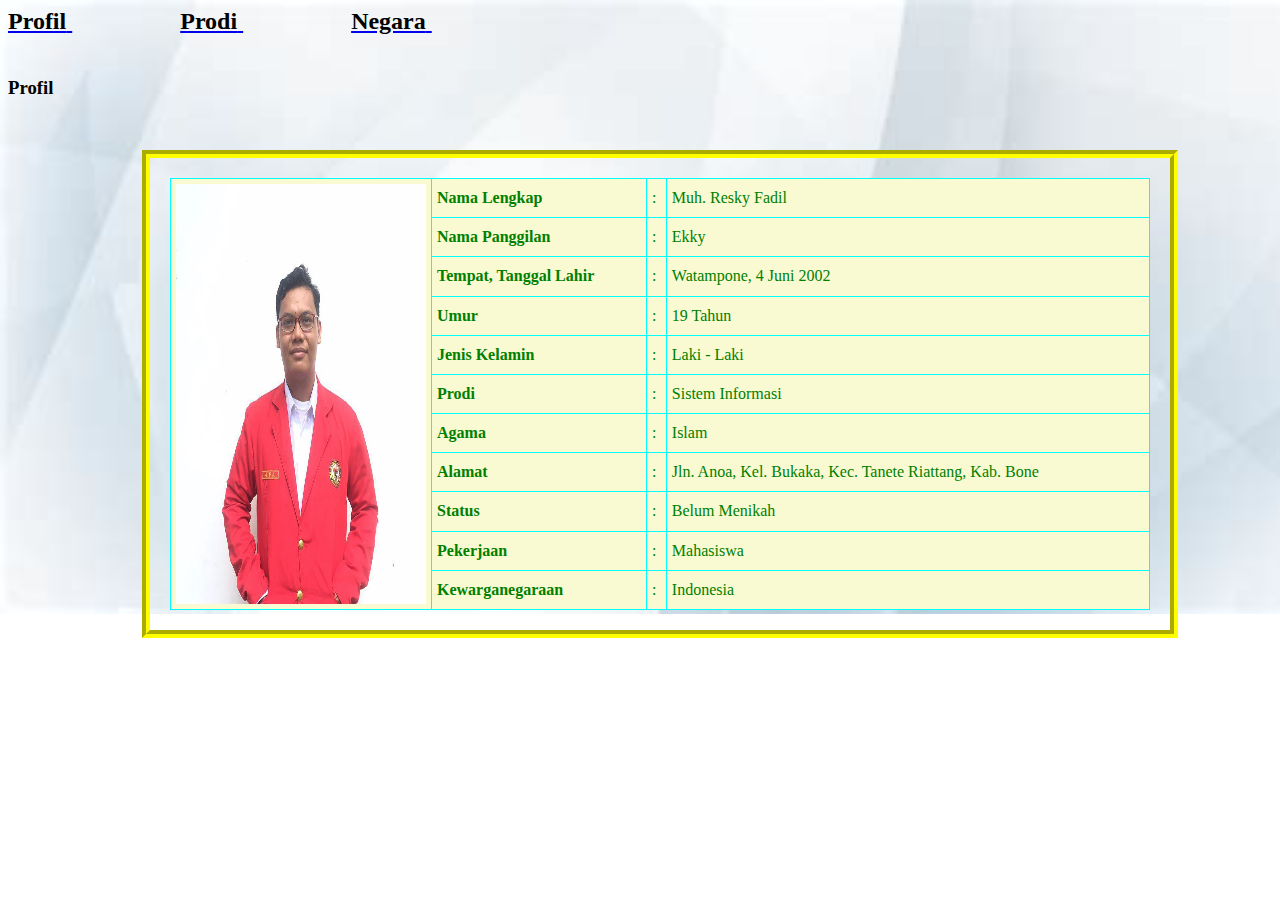
<file: 02-css/page1.html>
<html>
<head>
<meta name="description" content="Biodata"/>
<meta name="Keywords" content="Biodata"/>
<meta name="authors" content="Ekky"/>
<meta charset="UTF-8"/>
<title>Profile</title>
<link rel="stylesheet" href="css/style1.css"/>
</head>
<body>
		<h2 align="left">
        <a href="page1.html">
            <font face="Lato" color="#000000">Profil</font>
        </a>&nbsp;&nbsp;&nbsp;&nbsp;&nbsp;&nbsp;&nbsp;&nbsp;&nbsp;&nbsp;&nbsp;&nbsp;&nbsp;&nbsp;&nbsp;&nbsp;&nbsp;
        <a href="page2.html">
            <font face="Lato" color="#000000">Prodi</font>
        </a>&nbsp;&nbsp;&nbsp;&nbsp;&nbsp;&nbsp;&nbsp;&nbsp;&nbsp;&nbsp;&nbsp;&nbsp;&nbsp;&nbsp;&nbsp;&nbsp;&nbsp;
        <a href="page3.html">
            <font face="Lato" color="#000000">Negara</font>
        </a>&nbsp;&nbsp;&nbsp;&nbsp;&nbsp;&nbsp;&nbsp;&nbsp;&nbsp;&nbsp;&nbsp;&nbsp;&nbsp;&nbsp;&nbsp;&nbsp;&nbsp;
	</h2>
	<h3 align="left"><b><br>Profil</br></h3></b></font>
<form action="#" style="width: 1000px"class="posisi";>
<fieldset class="h"/>
<table style="width: 980px;">
<tr>
<td rowspan="15" width="250px">
<img src="foto.jpeg" width="250px" height="420px"/>
</td>
</tr>
<tr>
<td><b>Nama Lengkap</b></td>
<td>:</td>
<td>Muh. Resky Fadil</td>
</tr>
<tr>
<td><b>Nama Panggilan</b></td>
<td>:</td>
<td>Ekky</td>
</tr>
<tr>
<td><b>Tempat, Tanggal Lahir</b></td>
<td>:</td>
<td>Watampone, 4 Juni 2002</td>
</tr>
<tr>
<td><b>Umur</b></td>
<td>:</td>
<td>19 Tahun</td>
</tr>
<tr>
<td><b>Jenis Kelamin</b></td>
<td>:</td>
<td>Laki - Laki</td>
</tr>
<tr>
<td><b>Prodi</b></td>
<td>:</td>
<td>Sistem Informasi</td>
</tr>
<tr>
<td><b>Agama</b></td>
<td>:</td>
<td>Islam</td>
</tr>
<tr>
<td><b>Alamat</b></td>
<td>:</td>
<td>Jln. Anoa, Kel. Bukaka, Kec. Tanete Riattang, Kab. Bone</td>
</tr>
<tr>
<td><b>Status</b></td>
<td>:</td>
<td>Belum Menikah</td>
</tr>
<tr>
<td><b>Pekerjaan</b></td>
<td>:</td>
<td>Mahasiswa</td>
</tr>
<tr>
<td><b>Kewarganegaraan</b></td>
<td>:</td>
<td>Indonesia</td>
</tr>
</table>
</fieldset>
</form>
</body>
</html>
</file>
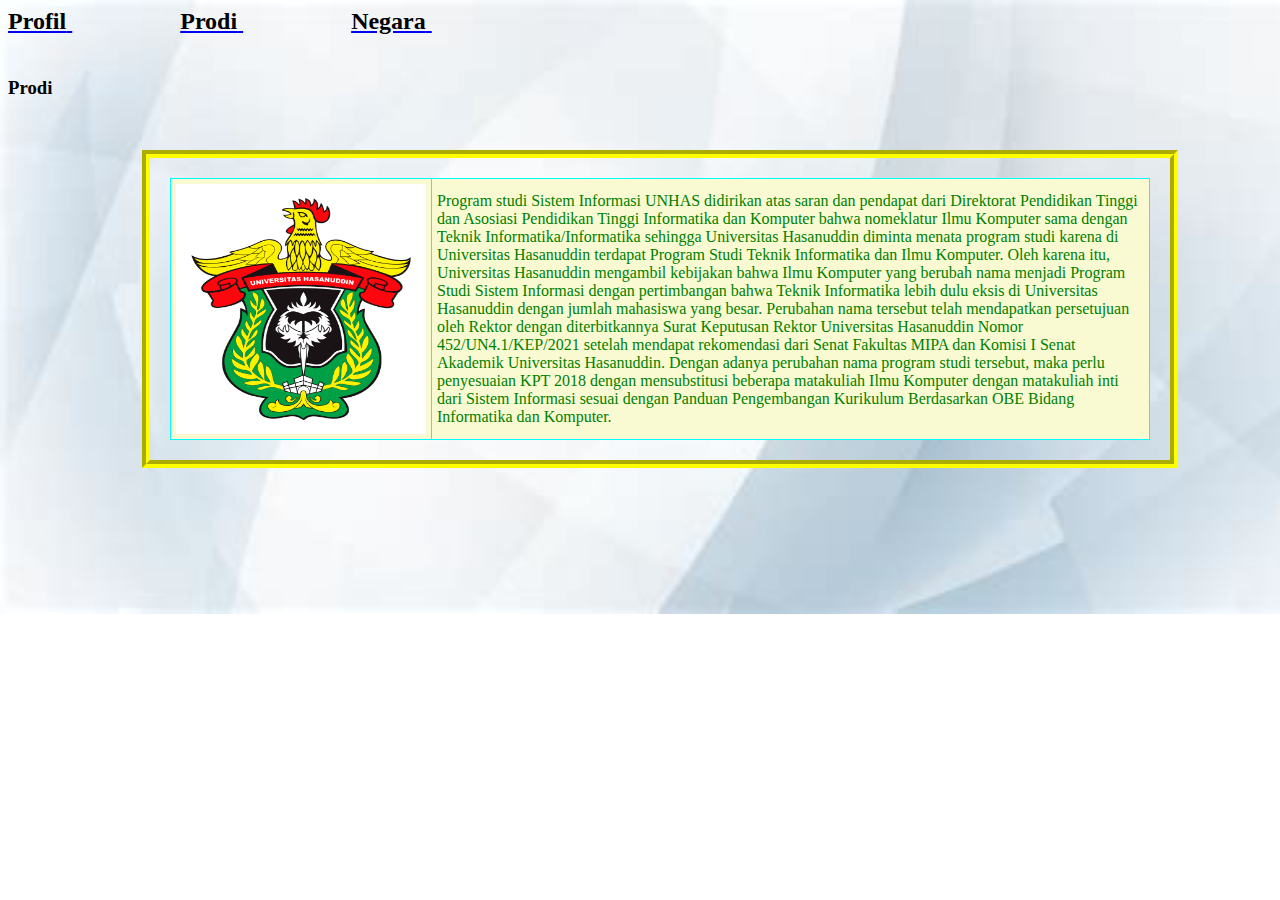
<file: 02-css/page2.html>
<html>
<head>
<meta name="description" content="Prodi"/>
<meta name="Keywords" content="Prodi"/>
<meta name="authors" content="Ekky"/>
<meta charset="UTF-8"/>
<title>Sistem Informasi</title>
<link rel="stylesheet" href="css/style2.css"/>
</head>
<body>
		<h2 align="left">
        <a href="page1.html">
            <font face="Lato" color="#000000">Profil</font>
        </a>&nbsp;&nbsp;&nbsp;&nbsp;&nbsp;&nbsp;&nbsp;&nbsp;&nbsp;&nbsp;&nbsp;&nbsp;&nbsp;&nbsp;&nbsp;&nbsp;&nbsp;
        <a href="page2.html">
            <font face="Lato" color="#000000">Prodi</font>
        </a>&nbsp;&nbsp;&nbsp;&nbsp;&nbsp;&nbsp;&nbsp;&nbsp;&nbsp;&nbsp;&nbsp;&nbsp;&nbsp;&nbsp;&nbsp;&nbsp;&nbsp;
        <a href="page3.html">
            <font face="Lato" color="#000000">Negara</font>
        </a>&nbsp;&nbsp;&nbsp;&nbsp;&nbsp;&nbsp;&nbsp;&nbsp;&nbsp;&nbsp;&nbsp;&nbsp;&nbsp;&nbsp;&nbsp;&nbsp;&nbsp;
	</h2>
	<h3 align="left"><b><br>Prodi</br></h3></b></font>
<form action="#" style="width: 1000px"class="posisi";>
<fieldset class="h"/>
<table style="width: 980px;">
<tr>
<td rowspan="15" width="250px">
<img src="Logo.jpg" width="250px" height="250px"/>
</td>
</tr>
<tr>
<td>Program studi Sistem Informasi UNHAS didirikan atas saran dan pendapat dari Direktorat Pendidikan Tinggi dan Asosiasi Pendidikan Tinggi Informatika dan Komputer bahwa nomeklatur Ilmu Komputer sama dengan Teknik Informatika/Informatika sehingga Universitas Hasanuddin diminta menata program studi karena di Universitas Hasanuddin terdapat Program Studi Teknik Informatika dan Ilmu Komputer. Oleh karena itu, Universitas Hasanuddin mengambil kebijakan bahwa Ilmu Komputer yang berubah nama menjadi Program Studi Sistem Informasi dengan pertimbangan bahwa Teknik Informatika lebih dulu eksis di Universitas Hasanuddin dengan jumlah mahasiswa yang besar. Perubahan nama tersebut telah mendapatkan persetujuan oleh Rektor dengan diterbitkannya Surat Keputusan Rektor Universitas Hasanuddin Nomor 452/UN4.1/KEP/2021 setelah mendapat rekomendasi dari Senat Fakultas MIPA dan Komisi I Senat Akademik Universitas Hasanuddin. Dengan adanya perubahan nama program studi tersebut, maka perlu penyesuaian KPT 2018 dengan mensubstitusi beberapa matakuliah Ilmu Komputer dengan matakuliah inti dari Sistem Informasi sesuai dengan Panduan Pengembangan Kurikulum Berdasarkan OBE Bidang Informatika dan Komputer.</td>
</tr>
</table>
</fieldset>
</form>
</body>
</html>
</file>
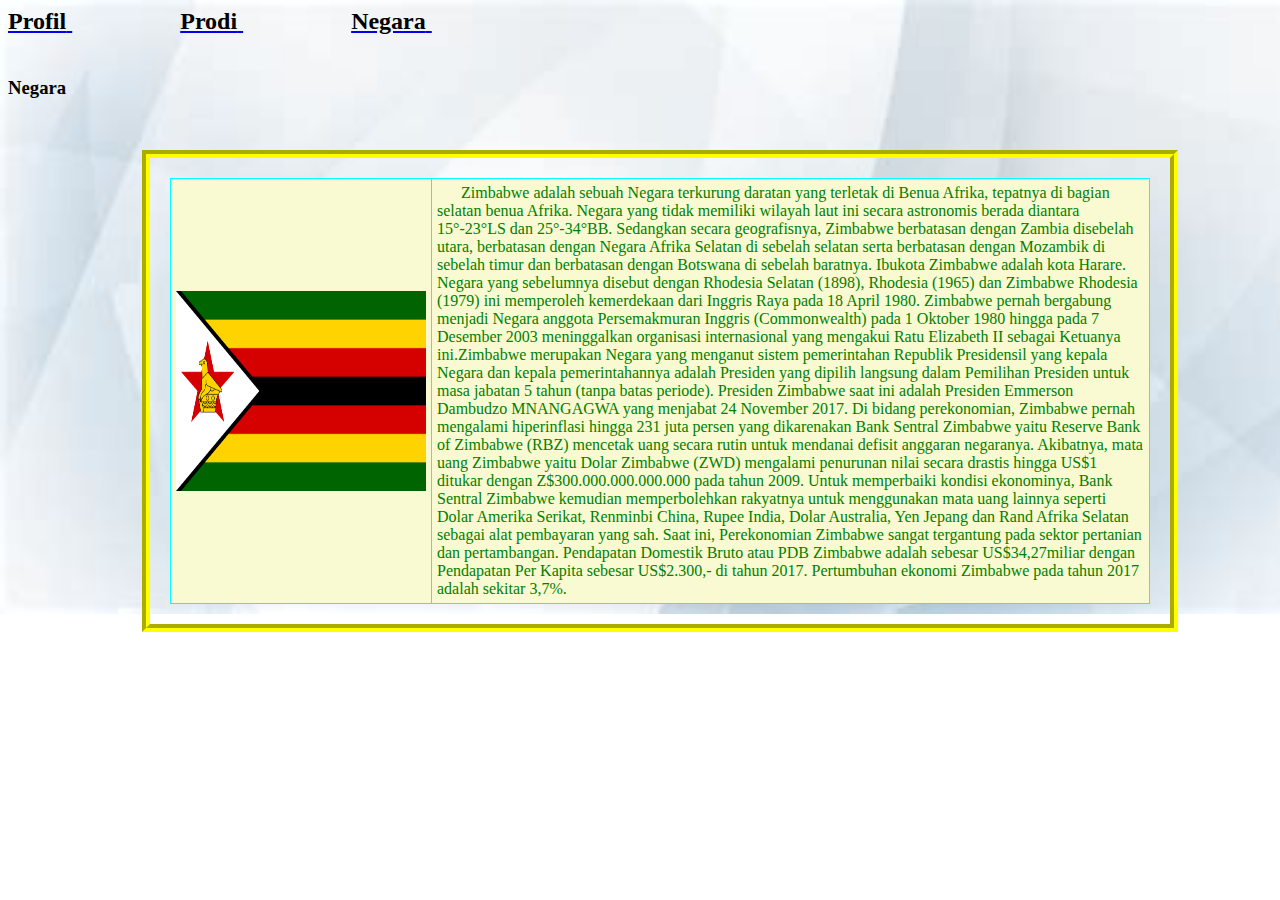
<file: 02-css/page3.html>
<html>
<head>
<meta name="description" content="Negara"/>
<meta name="Keywords" content="Negara"/>
<meta name="authors" content="Ekky"/>
<meta charset="UTF-8"/>
<title>Zimbabwe</title>
<link rel="stylesheet" href="css/style3.css"/>
</head>
<body>
		<h2 align="left">
        <a href="page1.html">
            <font face="Lato" color="#000000">Profil</font>
        </a>&nbsp;&nbsp;&nbsp;&nbsp;&nbsp;&nbsp;&nbsp;&nbsp;&nbsp;&nbsp;&nbsp;&nbsp;&nbsp;&nbsp;&nbsp;&nbsp;&nbsp;
        <a href="page2.html">
            <font face="Lato" color="#000000">Prodi</font>
        </a>&nbsp;&nbsp;&nbsp;&nbsp;&nbsp;&nbsp;&nbsp;&nbsp;&nbsp;&nbsp;&nbsp;&nbsp;&nbsp;&nbsp;&nbsp;&nbsp;&nbsp;
        <a href="page3.html">
            <font face="Lato" color="#000000">Negara</font>
        </a>&nbsp;&nbsp;&nbsp;&nbsp;&nbsp;&nbsp;&nbsp;&nbsp;&nbsp;&nbsp;&nbsp;&nbsp;&nbsp;&nbsp;&nbsp;&nbsp;&nbsp;
	</h2>
	<h3 align="left"><b><br>Negara</br></h3></b></font>
<form action="#" style="width: 1000px"class="posisi";>
<fieldset class="h"/>
<table style="width: 980px;">
<tr>
<td rowspan="15" width="250px">
<img src="zimbabwe.png" width="250px" height="200px"/>
</td>
</tr>
<tr>
<td>&nbsp;&nbsp;&nbsp;&nbsp;&nbsp;&nbsp;Zimbabwe adalah sebuah Negara terkurung daratan yang terletak di Benua Afrika, tepatnya di bagian selatan benua Afrika. Negara yang tidak memiliki wilayah laut ini secara astronomis berada diantara 15°-23°LS dan 25°-34°BB. Sedangkan secara geografisnya, Zimbabwe berbatasan dengan Zambia disebelah utara, berbatasan dengan Negara Afrika Selatan di sebelah selatan serta berbatasan dengan Mozambik di sebelah timur dan berbatasan dengan Botswana di sebelah baratnya. Ibukota Zimbabwe adalah kota Harare. Negara yang sebelumnya disebut dengan Rhodesia Selatan (1898), Rhodesia (1965) dan Zimbabwe Rhodesia (1979) ini memperoleh kemerdekaan dari Inggris Raya pada 18 April 1980. Zimbabwe pernah bergabung menjadi Negara anggota Persemakmuran Inggris (Commonwealth) pada 1 Oktober 1980 hingga pada 7 Desember 2003 meninggalkan organisasi internasional yang mengakui Ratu Elizabeth II sebagai Ketuanya ini.Zimbabwe merupakan Negara yang menganut sistem pemerintahan Republik Presidensil yang kepala Negara dan kepala pemerintahannya adalah Presiden yang dipilih langsung dalam Pemilihan Presiden untuk masa jabatan 5 tahun (tanpa batas periode). Presiden Zimbabwe saat ini adalah Presiden Emmerson Dambudzo MNANGAGWA yang menjabat 24 November 2017. Di bidang perekonomian, Zimbabwe pernah mengalami hiperinflasi hingga 231 juta persen yang dikarenakan Bank Sentral Zimbabwe yaitu Reserve Bank of Zimbabwe (RBZ) mencetak uang secara rutin untuk mendanai defisit anggaran negaranya. Akibatnya, mata uang Zimbabwe yaitu Dolar Zimbabwe (ZWD) mengalami penurunan nilai secara drastis hingga US$1 ditukar dengan Z$300.000.000.000.000 pada tahun 2009. Untuk memperbaiki kondisi ekonominya, Bank Sentral Zimbabwe kemudian memperbolehkan rakyatnya untuk menggunakan mata uang lainnya seperti Dolar Amerika Serikat, Renminbi China, Rupee India, Dolar Australia, Yen Jepang dan Rand Afrika Selatan sebagai alat pembayaran yang sah. Saat ini, Perekonomian Zimbabwe sangat tergantung pada sektor pertanian dan pertambangan. Pendapatan Domestik Bruto atau PDB Zimbabwe adalah sebesar US$34,27miliar dengan Pendapatan Per Kapita sebesar US$2.300,- di tahun 2017. Pertumbuhan ekonomi Zimbabwe pada tahun 2017 adalah sekitar 3,7%.</td>
</tr>
</table>
</fieldset>
</form>
</body>
</html>
</file>
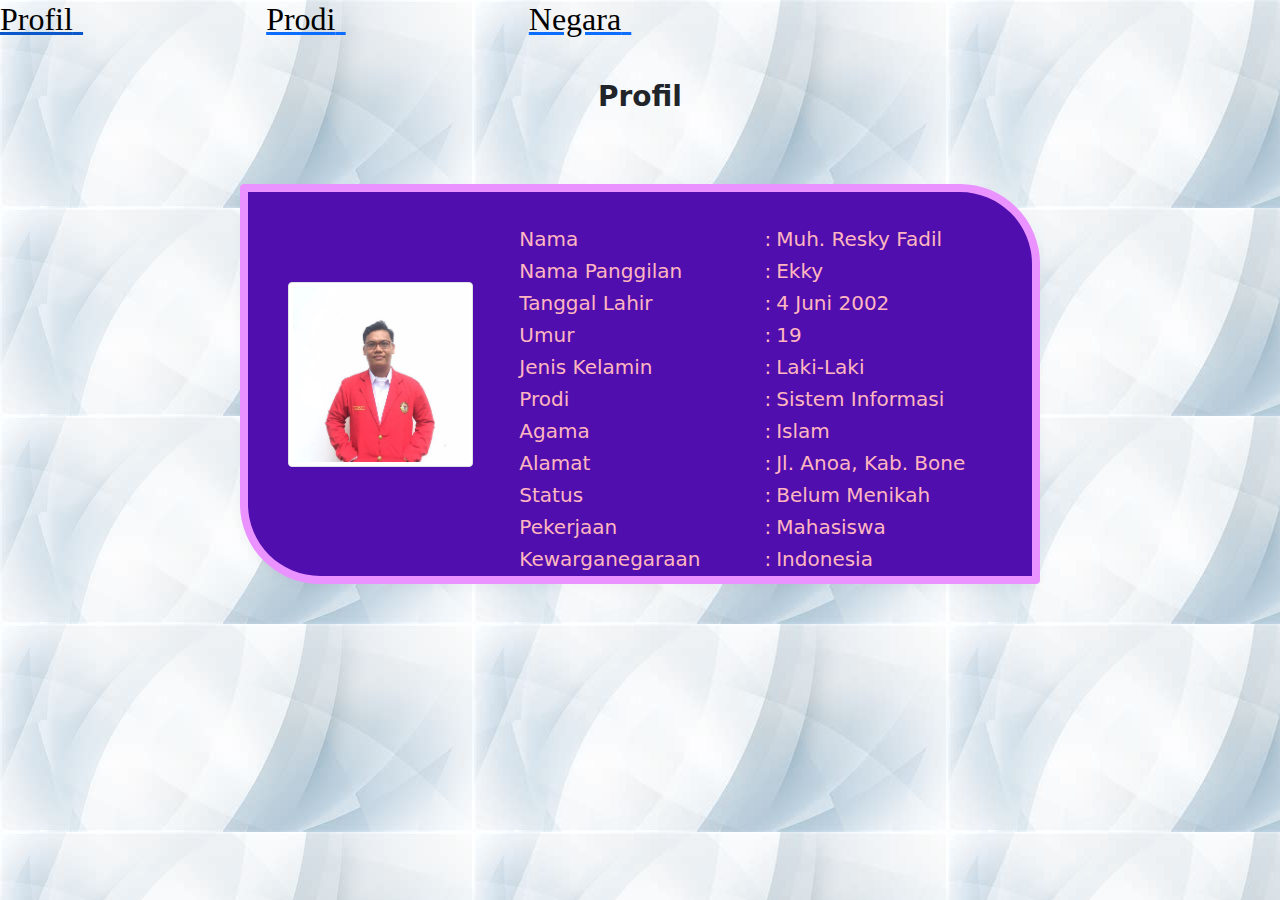
<file: 03-bootstrap/page1.html>
<!doctype html>
<html lang="en">
  <head>
    <meta charset="utf-8">
    <meta name="viewport" content="width=device-width, initial-scale=1, shrink-to-fit=no">
    <link rel="stylesheet" href="css/bootstrap.min.css">
    <title>Profile</title>
    <style>
      body {
        background-image: url('download (3).jpg');
      }
      
      .kartu {
        width: 800px;
        margin: 0 auto;
        margin-top: 70px;
            box-shadow: 0 0.25rem 0.75rem rgba(0,0,0,.03);
    transition: all .3s;
           background-color: #4f0ead;
    border: solid 8px #ea92ff;
    border-top-right-radius: 80px;
    border-bottom-left-radius: 80px;
      } 
      .kartu:hover {
        background-color: #6cad0e;
        border: solid 8px #4fd47e;
        border-top-left-radius: 80px;
    border-bottom-right-radius: 80px;
    border-top-right-radius: 0px;
    border-bottom-left-radius: 0px;
      }
      .foto {
            padding: 20px;
    margin-left: 20px;
    margin-top: 70px;
      }
      tbody {
    font-size: 20px;
    font-weight: 300;
    color:#ffb6c1;
}
.biodata {
    margin-top: 30px;
}
    </style>
  </head>
  <body>
        <h2 align="left">
        <a href="page1.html">
            <font face="Lato" color="#000000">Profil</font>
        </a>&nbsp;&nbsp;&nbsp;&nbsp;&nbsp;&nbsp;&nbsp;&nbsp;&nbsp;&nbsp;&nbsp;&nbsp;&nbsp;&nbsp;&nbsp;&nbsp;&nbsp;
        <a href="page2.html">
            <font face="Lato" color="#000000">Prodi</font>
        </a>&nbsp;&nbsp;&nbsp;&nbsp;&nbsp;&nbsp;&nbsp;&nbsp;&nbsp;&nbsp;&nbsp;&nbsp;&nbsp;&nbsp;&nbsp;&nbsp;&nbsp;
        <a href="page3.html">
            <font face="Lato" color="#000000">Negara</font>
        </a>&nbsp;&nbsp;&nbsp;&nbsp;&nbsp;&nbsp;&nbsp;&nbsp;&nbsp;&nbsp;&nbsp;&nbsp;&nbsp;&nbsp;&nbsp;&nbsp;&nbsp;
	</h2>
	<h3 align="center"><b><br>Profil</br></h3></b></font>
<div class="container">
  <div class="card kartu">
    <div class="row">
      <div class="col-md-4">
      <div class="foto">
        <img src="foto.jpeg" class="img-thumbnail" alt="" width="250px" height="420px">
      </div>
      </div>
      <div class="col-md-8 kertas-biodata">
        <div class="biodata">
        <table width="100%" border="0">
    <tbody><tr>
        <td valign="top">
        <table border="0" width="100%" style="padding-left: 2px; padding-right: 13px;">
          <tbody>
            <tr>
              <td class="textt">Nama</td>
                <td>:</td>
                <td>Muh. Resky Fadil</td>
            </tr>
          <tr>
              <td class="textt">Nama Panggilan</td>
                <td>:</td>
                <td>Ekky</td>
            </tr>
          <tr>
              <td class="textt">Tanggal Lahir</td>
                <td>:</td>
                <td>4 Juni 2002</td>
            </tr>
          <tr>
              <td class="textt">Umur</td>
                <td>:</td>
                <td>19</td>
            </tr>
          <tr>
              <td class="textt">Jenis Kelamin</td>
                <td>:</td>
                <td>Laki-Laki</td>
            </tr>
          <tr>
              <td class="textt">Prodi</td>
                <td>:</td>
                <td>Sistem Informasi</td>
            </tr>
            <tr>
              <td class="textt">Agama</td>
                <td>:</td>
                <td>Islam</td>
            </tr>
			<tr>
              <td class="textt">Alamat</td>
                <td>:</td>
                <td>Jl. Anoa, Kab. Bone</td>
            </tr><tr>
              <td class="textt">Status</td>
                <td>:</td>
                <td>Belum Menikah</td>
            </tr><tr>
              <td class="textt">Pekerjaan</td>
                <td>:</td>
                <td>Mahasiswa</td>
            </tr><tr>
              <td class="textt">Kewarganegaraan</td>
                <td>:</td>
                <td>Indonesia</td>
            </tr>
        </tbody></table>
        </td>
    </tr>
    </tbody></table>
  </div>
      </div>
    </div>
  </div>
</div>
    <script src="js/bootstrap.min.js"></script>
  </body>
</html>
</file>
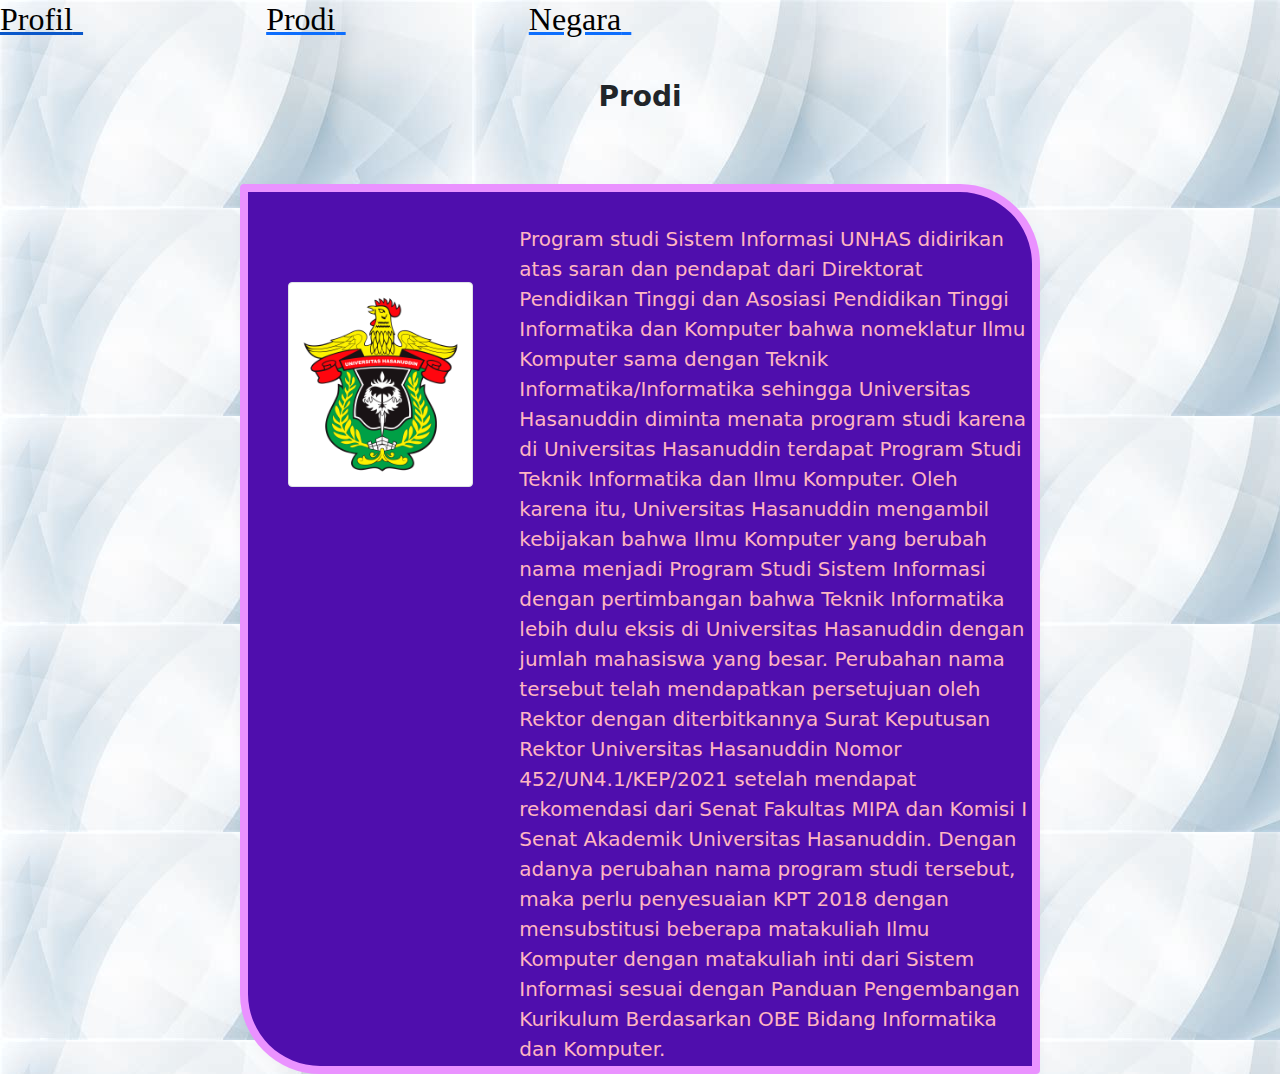
<file: 03-bootstrap/page2.html>
<!doctype html>
<html lang="en">
  <head>
    <meta charset="utf-8">
    <meta name="viewport" content="width=device-width, initial-scale=1, shrink-to-fit=no">
    <link rel="stylesheet" href="css/bootstrap.min.css">
    <title>Sistem Informasi</title>
    <style>
      body {
        background-image: url('download (3).jpg');
      }
      
      .kartu {
        width: 800px;
        margin: 0 auto;
        margin-top: 70px;
            box-shadow: 0 0.25rem 0.75rem rgba(0,0,0,.03);
    transition: all .3s;
           background-color: #4f0ead;
    border: solid 8px #ea92ff;
    border-top-right-radius: 80px;
    border-bottom-left-radius: 80px;
      } 
      .kartu:hover {
        background-color: #6cad0e;
        border: solid 8px #4fd47e;
        border-top-left-radius: 80px;
    border-bottom-right-radius: 80px;
    border-top-right-radius: 0px;
    border-bottom-left-radius: 0px;
      }
      .foto {
            padding: 20px;
    margin-left: 20px;
    margin-top: 70px;
      }
      tbody {
    font-size: 20px;
    font-weight: 300;
    color:#ffb6c1;
}
.biodata {
    margin-top: 30px;
}
    </style>
  </head>
  <body>
        <h2 align="left">
        <a href="page1.html">
            <font face="Lato" color="#000000">Profil</font>
        </a>&nbsp;&nbsp;&nbsp;&nbsp;&nbsp;&nbsp;&nbsp;&nbsp;&nbsp;&nbsp;&nbsp;&nbsp;&nbsp;&nbsp;&nbsp;&nbsp;&nbsp;
        <a href="page2.html">
            <font face="Lato" color="#000000">Prodi</font>
        </a>&nbsp;&nbsp;&nbsp;&nbsp;&nbsp;&nbsp;&nbsp;&nbsp;&nbsp;&nbsp;&nbsp;&nbsp;&nbsp;&nbsp;&nbsp;&nbsp;&nbsp;
        <a href="page3.html">
            <font face="Lato" color="#000000">Negara</font>
        </a>&nbsp;&nbsp;&nbsp;&nbsp;&nbsp;&nbsp;&nbsp;&nbsp;&nbsp;&nbsp;&nbsp;&nbsp;&nbsp;&nbsp;&nbsp;&nbsp;&nbsp;
	</h2>
	<h3 align="center"><b><br>Prodi</br></h3></b></font>
<div class="container">
  <div class="card kartu">
    <div class="row">
      <div class="col-md-4">
      <div class="foto">
        <img src="Logo.jpg" class="img-thumbnail" alt="" width="250px" height="420px">
      </div>
      </div>
      <div class="col-md-8 kertas-biodata">
        <div class="biodata">
        <table width="100%" border="0">
    <tbody><tr>
        <td valign="top">
        <table border="0" width="100%" style="padding-left: 2px; padding-right: 13px;">
          <tbody>
            <tr>
              <td class="textt">Program studi Sistem Informasi UNHAS didirikan atas saran dan pendapat dari Direktorat Pendidikan Tinggi dan Asosiasi Pendidikan Tinggi Informatika dan Komputer bahwa nomeklatur Ilmu Komputer sama dengan Teknik Informatika/Informatika sehingga Universitas Hasanuddin diminta menata program studi karena di Universitas Hasanuddin terdapat Program Studi Teknik Informatika dan Ilmu Komputer. Oleh karena itu, Universitas Hasanuddin mengambil kebijakan bahwa Ilmu Komputer yang berubah nama menjadi Program Studi Sistem Informasi dengan pertimbangan bahwa Teknik Informatika lebih dulu eksis di Universitas Hasanuddin dengan jumlah mahasiswa yang besar. Perubahan nama tersebut telah mendapatkan persetujuan oleh Rektor dengan diterbitkannya Surat Keputusan Rektor Universitas Hasanuddin Nomor 452/UN4.1/KEP/2021 setelah mendapat rekomendasi dari Senat Fakultas MIPA dan Komisi I Senat Akademik Universitas Hasanuddin. Dengan adanya perubahan nama program studi tersebut, maka perlu penyesuaian KPT 2018 dengan mensubstitusi beberapa matakuliah Ilmu Komputer dengan matakuliah inti dari Sistem Informasi sesuai dengan Panduan Pengembangan Kurikulum Berdasarkan OBE Bidang Informatika dan Komputer.</td>
            </tr>
        </tbody></table>
        </td>
    </tr>
    </tbody></table>
  </div>
      </div>
    </div>
  </div>
</div>
    <script src="js/bootstrap.min.js"></script>
  </body>
</html>
</file>
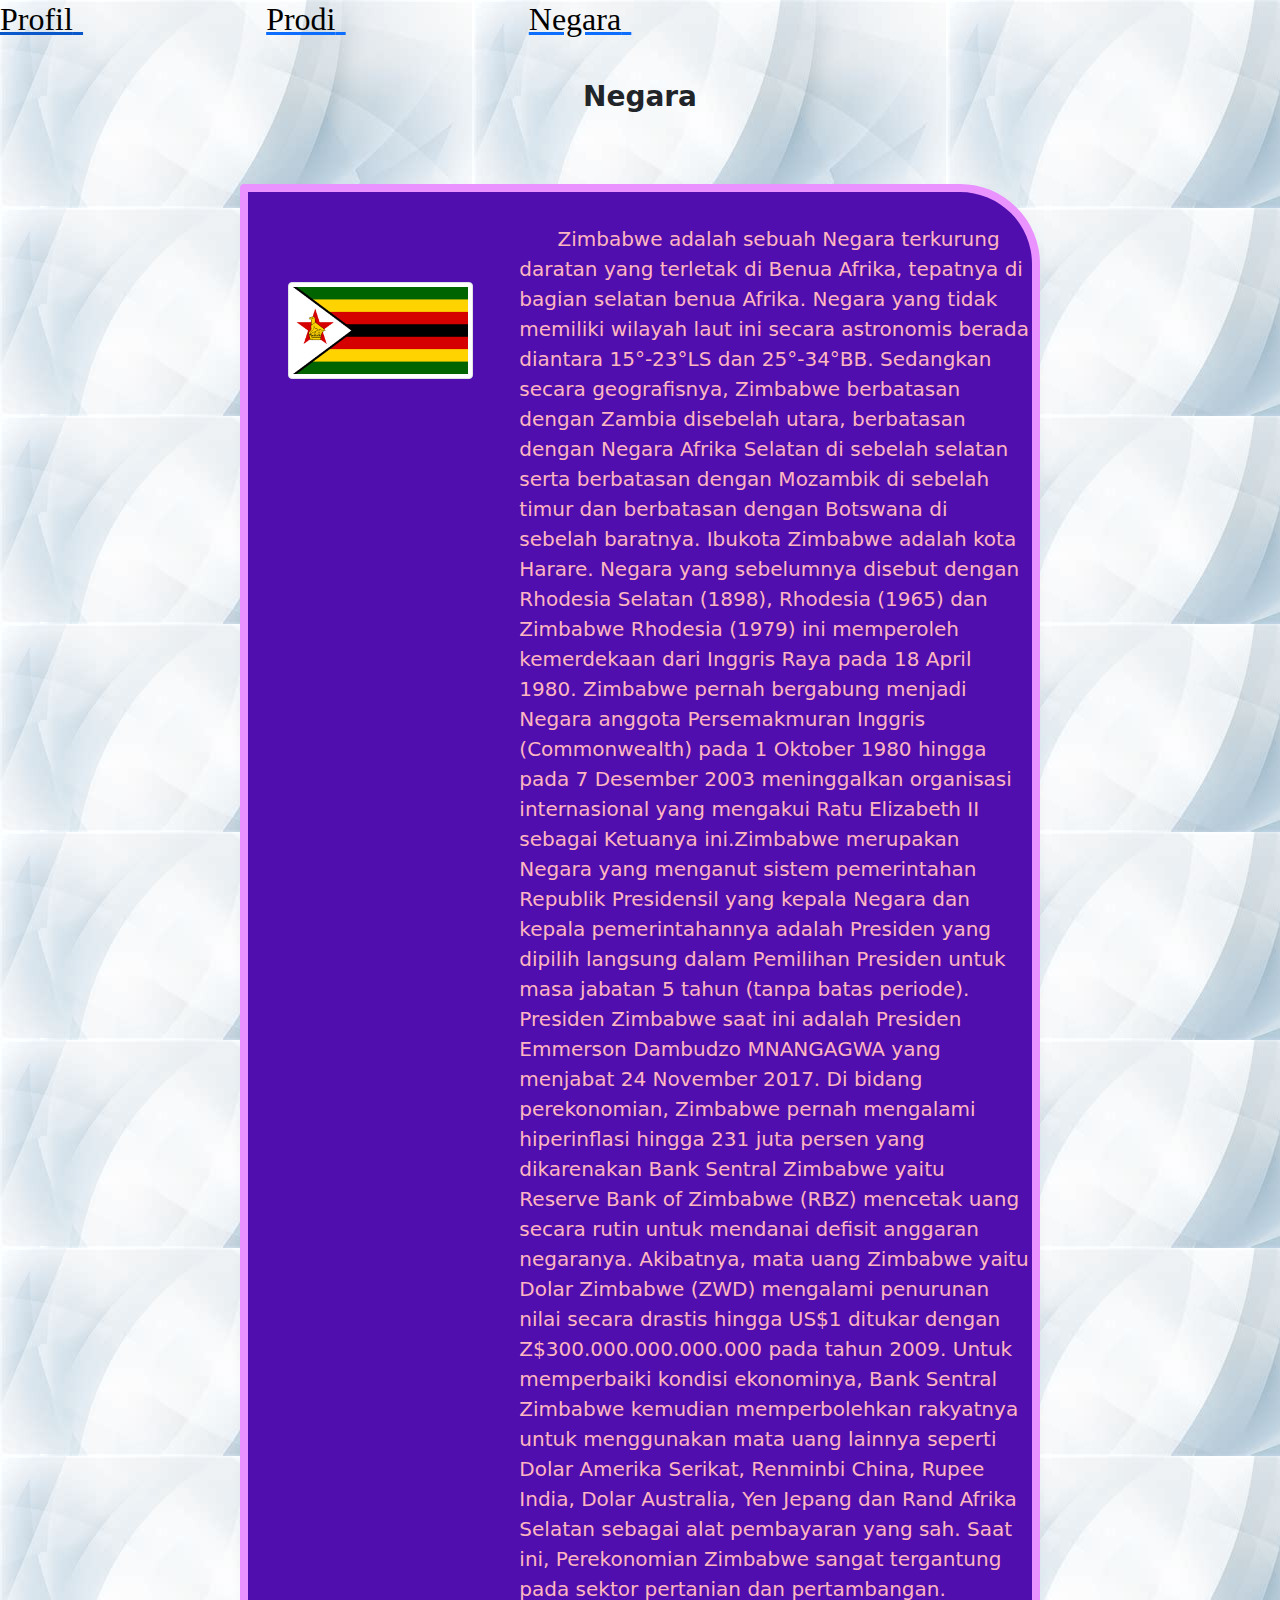
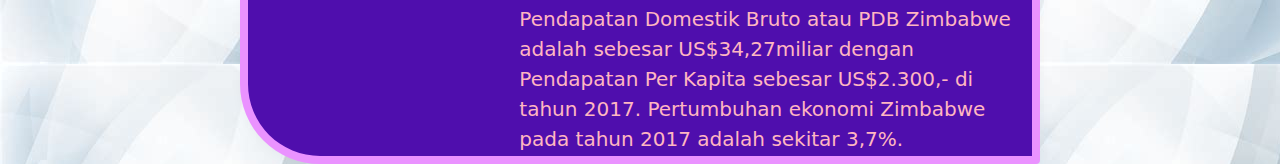
<file: 03-bootstrap/page3.html>
<!doctype html>
<html lang="en">
  <head>
    <meta charset="utf-8">
    <meta name="viewport" content="width=device-width, initial-scale=1, shrink-to-fit=no">
    <link rel="stylesheet" href="css/bootstrap.min.css">
    <title>Zimbabwe</title>
    <style>
      body {
        background-image: url('download (3).jpg');
      }
      
      .kartu {
        width: 800px;
        margin: 0 auto;
        margin-top: 70px;
            box-shadow: 0 0.25rem 0.75rem rgba(0,0,0,.03);
    transition: all .3s;
           background-color: #4f0ead;
    border: solid 8px #ea92ff;
    border-top-right-radius: 80px;
    border-bottom-left-radius: 80px;
      } 
      .kartu:hover {
        background-color: #6cad0e;
        border: solid 8px #4fd47e;
        border-top-left-radius: 80px;
    border-bottom-right-radius: 80px;
    border-top-right-radius: 0px;
    border-bottom-left-radius: 0px;
      }
      .foto {
            padding: 20px;
    margin-left: 20px;
    margin-top: 70px;
      }
      tbody {
    font-size: 20px;
    font-weight: 300;
    color:#ffb6c1;
}
.biodata {
    margin-top: 30px;
}
    </style>
  </head>
  <body>
        <h2 align="left">
        <a href="page1.html">
            <font face="Lato" color="#000000">Profil</font>
        </a>&nbsp;&nbsp;&nbsp;&nbsp;&nbsp;&nbsp;&nbsp;&nbsp;&nbsp;&nbsp;&nbsp;&nbsp;&nbsp;&nbsp;&nbsp;&nbsp;&nbsp;
        <a href="page2.html">
            <font face="Lato" color="#000000">Prodi</font>
        </a>&nbsp;&nbsp;&nbsp;&nbsp;&nbsp;&nbsp;&nbsp;&nbsp;&nbsp;&nbsp;&nbsp;&nbsp;&nbsp;&nbsp;&nbsp;&nbsp;&nbsp;
        <a href="page3.html">
            <font face="Lato" color="#000000">Negara</font>
        </a>&nbsp;&nbsp;&nbsp;&nbsp;&nbsp;&nbsp;&nbsp;&nbsp;&nbsp;&nbsp;&nbsp;&nbsp;&nbsp;&nbsp;&nbsp;&nbsp;&nbsp;
	</h2>
	<h3 align="center"><b><br>Negara</br></h3></b></font>
<div class="container">
  <div class="card kartu">
    <div class="row">
      <div class="col-md-4">
      <div class="foto">
        <img src="zimbabwe.png" class="img-thumbnail" alt="" width="250px" height="420px">
      </div>
      </div>
      <div class="col-md-8 kertas-biodata">
        <div class="biodata">
        <table width="100%" border="0">
    <tbody><tr>
        <td valign="top">
        <table border="0" width="100%" style="padding-left: 2px; padding-right: 13px;">
          <tbody>
            <tr>
              <td class="textt">&nbsp;&nbsp;&nbsp;&nbsp;&nbsp;&nbsp;Zimbabwe adalah sebuah Negara terkurung daratan yang terletak di Benua Afrika, tepatnya di bagian selatan benua Afrika. Negara yang tidak memiliki wilayah laut ini secara astronomis berada diantara 15°-23°LS dan 25°-34°BB. Sedangkan secara geografisnya, Zimbabwe berbatasan dengan Zambia disebelah utara, berbatasan dengan Negara Afrika Selatan di sebelah selatan serta berbatasan dengan Mozambik di sebelah timur dan berbatasan dengan Botswana di sebelah baratnya. Ibukota Zimbabwe adalah kota Harare. Negara yang sebelumnya disebut dengan Rhodesia Selatan (1898), Rhodesia (1965) dan Zimbabwe Rhodesia (1979) ini memperoleh kemerdekaan dari Inggris Raya pada 18 April 1980. Zimbabwe pernah bergabung menjadi Negara anggota Persemakmuran Inggris (Commonwealth) pada 1 Oktober 1980 hingga pada 7 Desember 2003 meninggalkan organisasi internasional yang mengakui Ratu Elizabeth II sebagai Ketuanya ini.Zimbabwe merupakan Negara yang menganut sistem pemerintahan Republik Presidensil yang kepala Negara dan kepala pemerintahannya adalah Presiden yang dipilih langsung dalam Pemilihan Presiden untuk masa jabatan 5 tahun (tanpa batas periode). Presiden Zimbabwe saat ini adalah Presiden Emmerson Dambudzo MNANGAGWA yang menjabat 24 November 2017. Di bidang perekonomian, Zimbabwe pernah mengalami hiperinflasi hingga 231 juta persen yang dikarenakan Bank Sentral Zimbabwe yaitu Reserve Bank of Zimbabwe (RBZ) mencetak uang secara rutin untuk mendanai defisit anggaran negaranya. Akibatnya, mata uang Zimbabwe yaitu Dolar Zimbabwe (ZWD) mengalami penurunan nilai secara drastis hingga US$1 ditukar dengan Z$300.000.000.000.000 pada tahun 2009. Untuk memperbaiki kondisi ekonominya, Bank Sentral Zimbabwe kemudian memperbolehkan rakyatnya untuk menggunakan mata uang lainnya seperti Dolar Amerika Serikat, Renminbi China, Rupee India, Dolar Australia, Yen Jepang dan Rand Afrika Selatan sebagai alat pembayaran yang sah. Saat ini, Perekonomian Zimbabwe sangat tergantung pada sektor pertanian dan pertambangan. Pendapatan Domestik Bruto atau PDB Zimbabwe adalah sebesar US$34,27miliar dengan Pendapatan Per Kapita sebesar US$2.300,- di tahun 2017. Pertumbuhan ekonomi Zimbabwe pada tahun 2017 adalah sekitar 3,7%.</td>
            </tr>
        </tbody></table>
        </td>
    </tr>
    </tbody></table>
  </div>
      </div>
    </div>
  </div>
</div>
    <script src="js/bootstrap.min.js"></script>
  </body>
</html>
</file>
<file: 02-css/css/style1.css>
table,tr,td{
background-color: LightGoldenRodYellow ;
font-family: century gothic;
color: green;
border: 1px solid aqua;
padding: 5px;
border-collapse: collapse;
}
.h{
border: 8px groove yellow;
padding: 20px;
}
.posisi{
position: absolute;
margin-left: auto;
margin-right: auto;
margin-bottom: auto;
margin-top: auto;
left: 0;
right: 0;
top: 150px;
bottom: ;
}
body{
background-image: url('download (3).jpg');
background-repeat: no-repeat;
background-size: 1400px auto;
}
</file>
<file: 02-css/css/style2.css>
table,tr,td{
background-color: LightGoldenRodYellow ;
font-family: century gothic;
color: green;
border: 1px solid aqua;
padding: 5px;
border-collapse: collapse;
}
.h{
border: 8px groove yellow;
padding: 20px;
}
.posisi{
position: absolute;
margin-left: auto;
margin-right: auto;
margin-bottom: auto;
margin-top: auto;
left: 0;
right: 0;
top: 150px;
bottom: ;
}
body{
background-image: url('download (3).jpg');
background-repeat: no-repeat;
background-size: 1400px auto;
}
</file>
<file: 02-css/css/style3.css>
table,tr,td{
background-color: LightGoldenRodYellow ;
font-family: century gothic;
color: green;
border: 1px solid aqua;
padding: 5px;
border-collapse: collapse;
}
.h{
border: 8px groove yellow;
padding: 20px;
}
.posisi{
position: absolute;
margin-left: auto;
margin-right: auto;
margin-bottom: auto;
margin-top: auto;
left: 0;
right: 0;
top: 150px;
bottom: ;
}
body{
background-image: url('download (3).jpg');
background-repeat: no-repeat;
background-size: 1400px auto;
}
</file>
